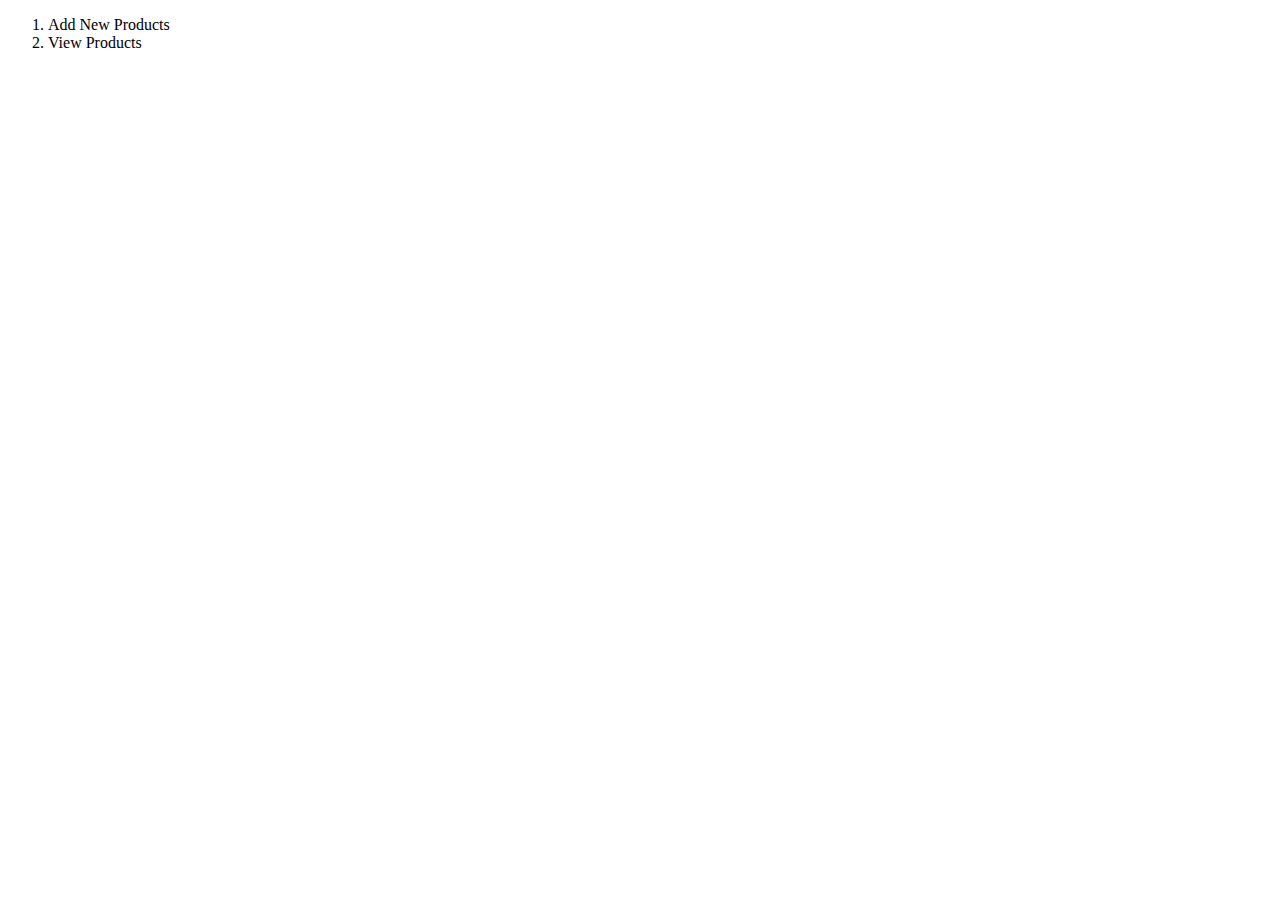
<file: cp/images/Products2do.html>
<!DOCTYPE html PUBLIC "-//W3C//DTD XHTML 1.0 Transitional//EN" "http://www.w3.org/TR/xhtml1/DTD/xhtml1-transitional.dtd">
<html xmlns="http://www.w3.org/1999/xhtml">
<head>
<meta http-equiv="Content-Type" content="text/html; charset=iso-8859-1" />
<title>Products 2 do</title>
</head>
<body>
<ol>
	<li>Add New Products</li>
	<li>View Products</li>
</ol>
</body>
</html>
</file>
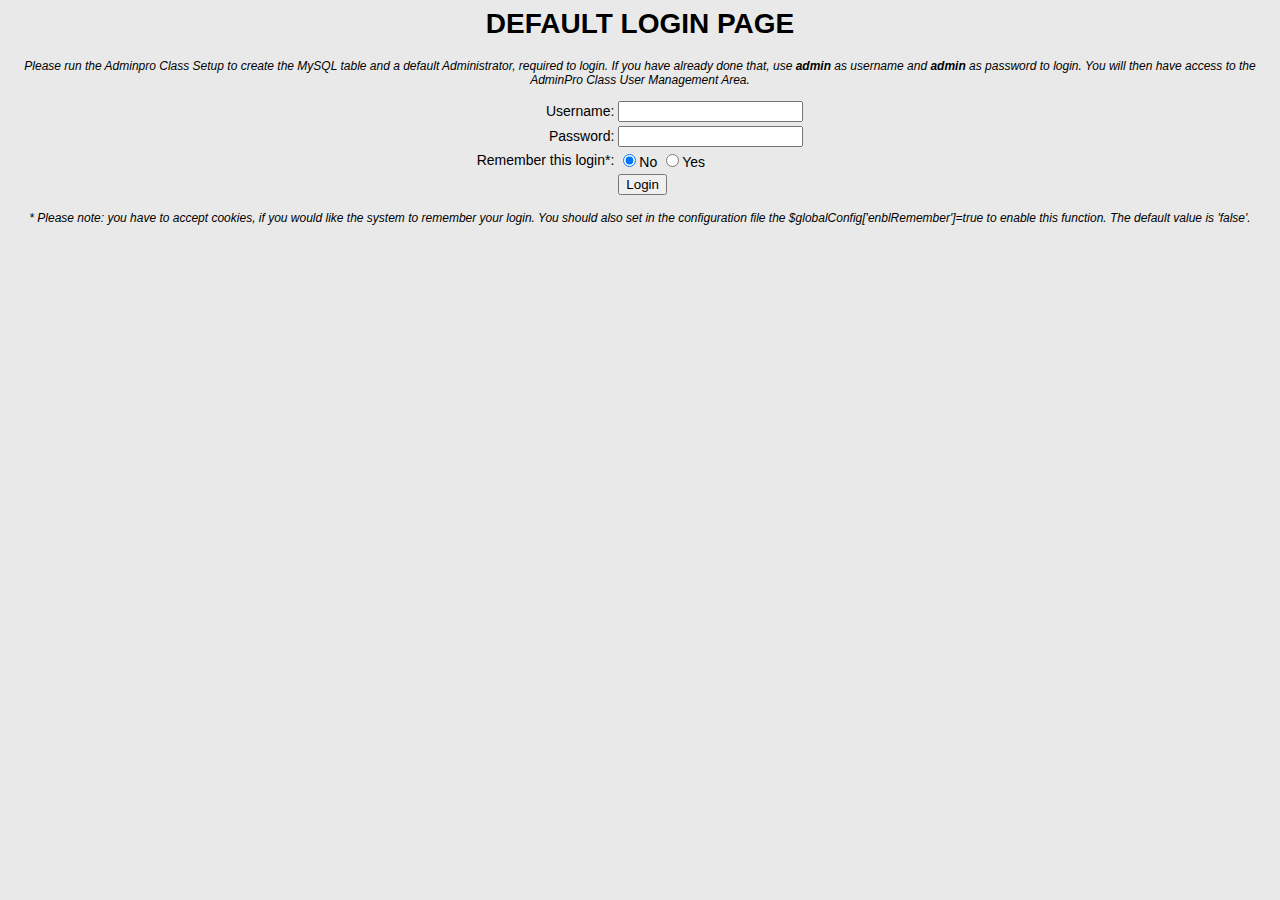
<file: test/user/login.html>
<html>
<head>
<title>Login Page</title>
<style type="text/css">
<!--
body {font-family: Helvetica, Tahoma, Arial, sans-serif; font-size: 12px; text-align: center; font-weight: normal;}
h1 {font-family: Helvetica, Tahoma, Arial, sans-serif; font-size: 28px; text-align: center; font-weight: bold;}
td {font-family: Helvetica, Tahoma, Arial, sans-serif; font-size: 14px; font-weight: normal;}
-->
</style>
</head>
<body bgcolor="#e9e9e9">
<center>
<h1>DEFAULT LOGIN PAGE</h1>
<p><i>Please run the Adminpro Class Setup to create the MySQL table and a default Administrator, required to login. If you have already done that, use <b>admin</b> as username and <b>admin</b> as password to login. You will then have access to the AdminPro Class User Management Area.

</i></p>
<form action="adminuser.php" method="POST">
<input type="hidden" name="action" value="login">
<table align="center" cellpadding="2" cellspacing="0">
<tr><td align="right">Username:</td><td><input type="text" name="userName"></td></tr>
<tr><td align="right">Password:</td><td><input type="password" name="userPass"></td></tr>
<tr><td>Remember this login*:</td><td>
<input type="radio" name="userRemember" value="no" checked>No
<input type="radio" name="userRemember" value="yes">Yes

</td></tr>
<tr><td></td><td><input type="submit" value="Login"></td></tr>
</form>
</table>
<br><i>
* Please note: you have to accept cookies, if you would like the system to remember your login. You should also set in the configuration file the $globalConfig['enblRemember']=true to enable this function. The default value is 'false'.
</i>
</center>
</body>
</html>
</file>
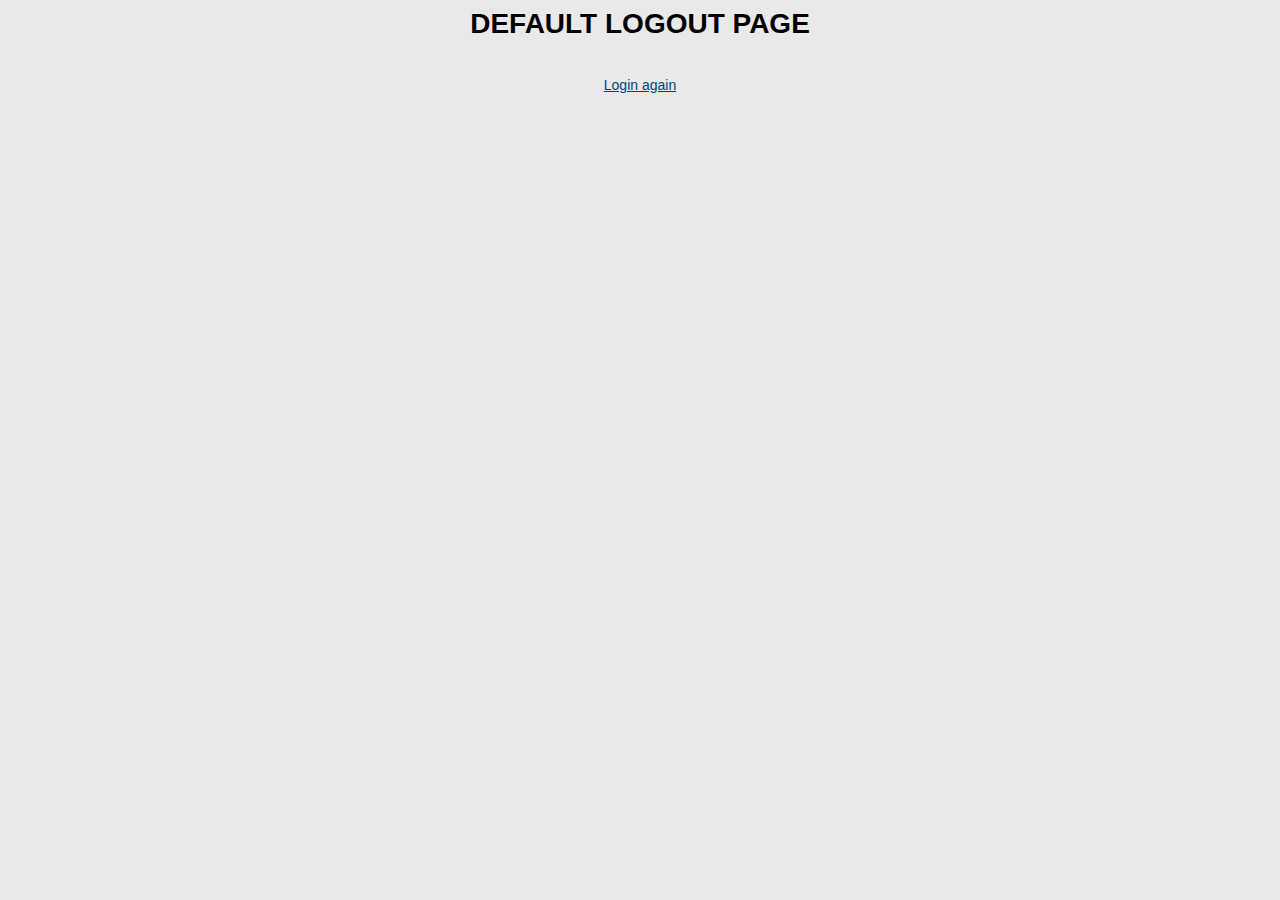
<file: test/user/logout.html>
<html>
<head>
<title>Logout Page</title>
<style type="text/css">
<!--
A {text-decoration: underline; color: #003F80;	text-align: center; font-family: Helvetica, Tahoma, Arial, sans-serif; font-size: 14px; }
A:Hover {text-decoration: none; color: #3163CE; }
h1 {font-family: Helvetica, Tahoma, Arial, sans-serif; font-size: 28px; text-align: center; font-weight: bold;}
-->
</style>
</head>
<body bgcolor="#e9e9e9">
<center>
<h1>DEFAULT LOGOUT PAGE</h1>
<br>
<a href="login.html">Login again</a>
</center>
</body>
</html>
</file>
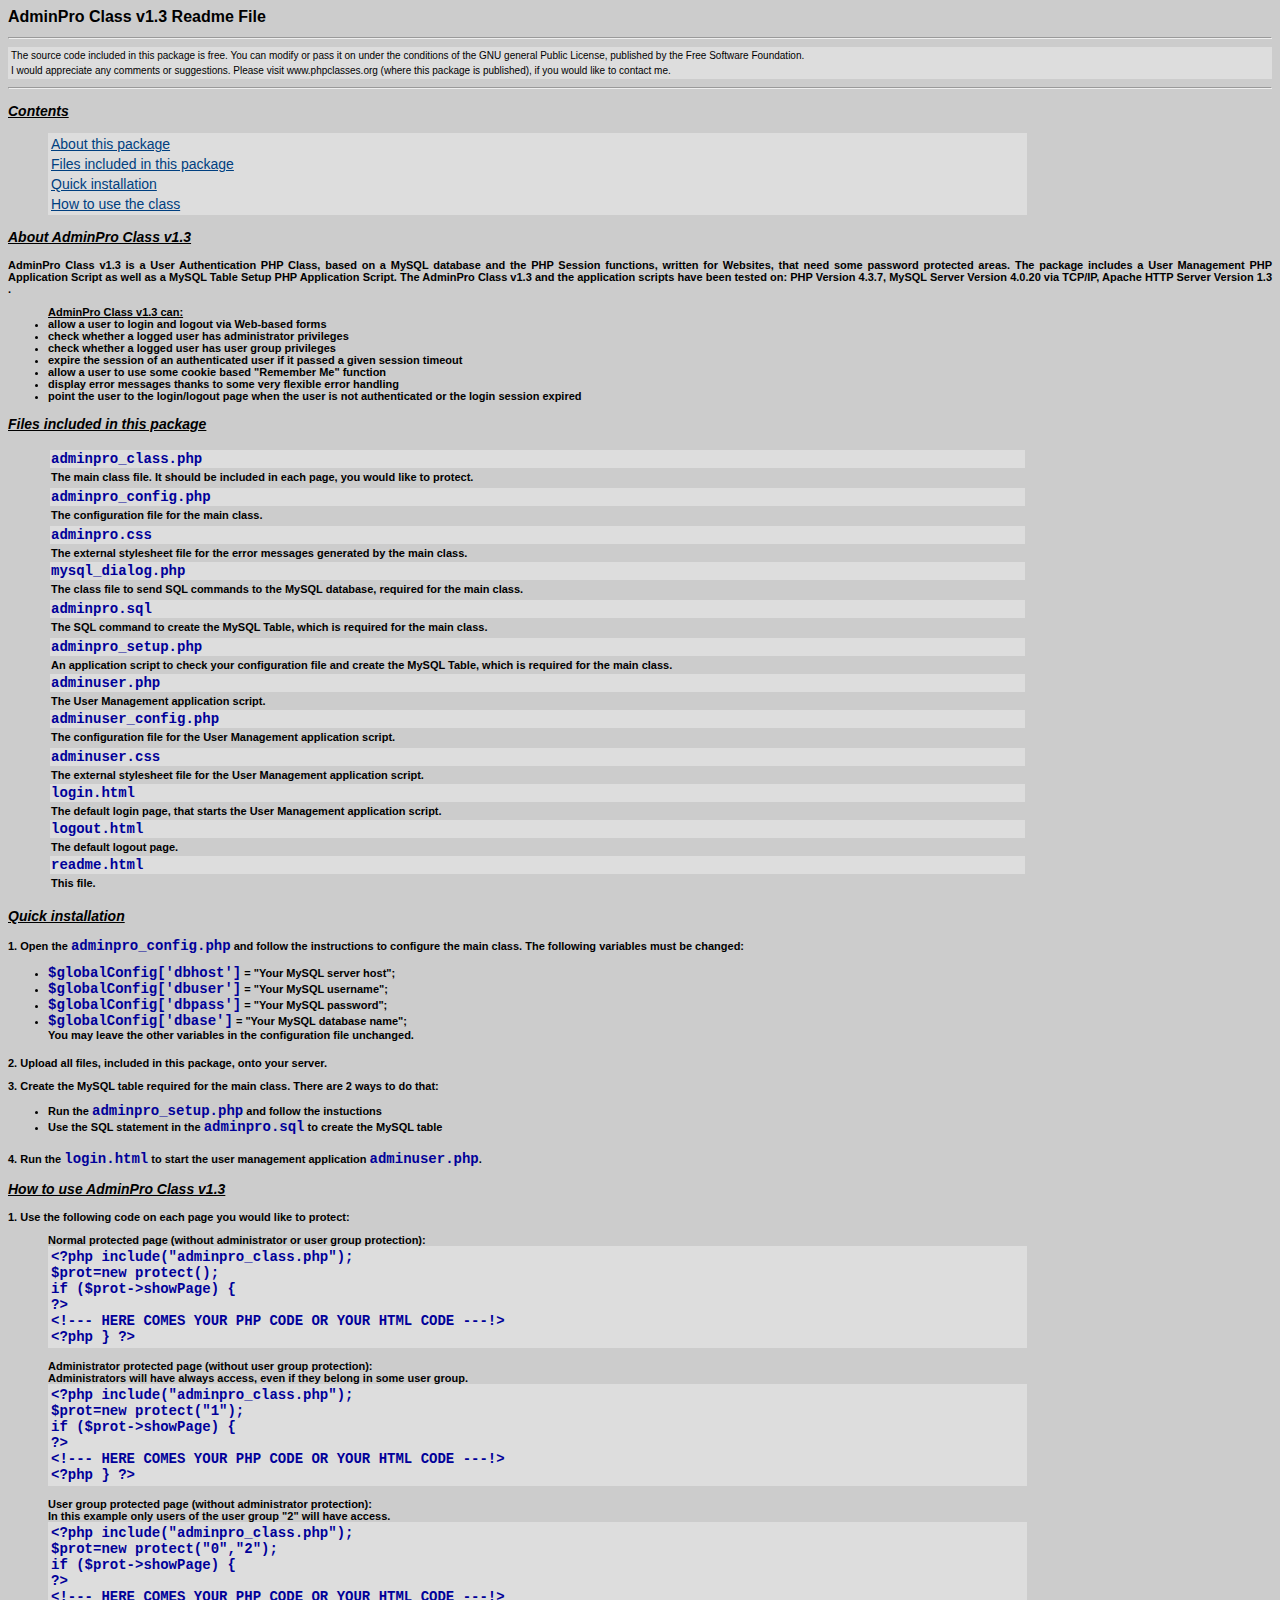
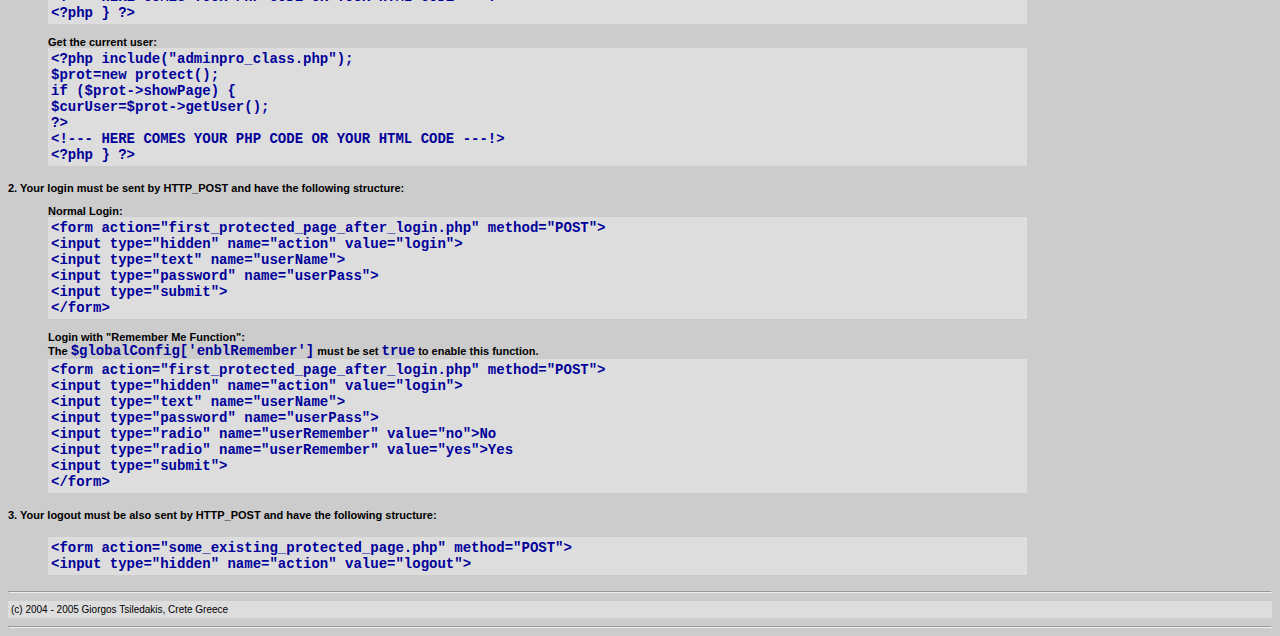
<file: test/user/readme.html>
<html>
<head>
<title>AdminPro Class v1.3 Readme File</title>
<meta http-equiv="Content-Type" content="text/html; charset=iso-8859-1">
<style type="text/css">
<!--
A {text-decoration: underline; color: #003F80;	text-align: center; font-family: Helvetica, Tahoma, Arial, sans-serif; font-size: 14px; }
A:Hover {text-decoration: none; color: #3163CE; }
.normal {font-family: Helvetica, Tahoma, Arial, sans-serif; font-size: 11px; text-align: justify; font-weight: bold;}
.small { font-family: Helvetica, Tahoma, Arial, sans-serif; font-size: 10px}
.header { font-family: Helvetica, Tahoma, Arial, sans-serif; font-size: 16px; font-weight: bold;}
.subheader { font-family: Helvetica, Tahoma, Arial; font-size: 14px; font-weight: bold; font-style: italic; text-decoration: underline;}
.code {  font-family: "Courier New", Courier, mono; font-size: 14px; font-weight: bold; color: #000099; text-align: left}
-->
</style>
</head>

<body bgcolor="#CCCCCC">
<p class="normal"><span class="header">AdminPro Class v1.3 Readme File</span>
</p>
<hr></hr>
<table width="100%" border="0" bgcolor="#DDDDDD">
<tr>
<td class="small">
The source code included in this package is free. You can modify or pass it on under the conditions of the GNU general Public License, published by the Free Software Foundation.
</td>
</tr>
<tr>
<td class="small">
I would appreciate any comments or suggestions. Please visit www.phpclasses.org (where this package is published), if you would like to contact me.
</td>
</tr>
</table>
<hr></hr>
<p class="subheader">Contents</p>
<ul class="normal">
<table width="80%" border="0" bgcolor="#DDDDDD">
<tr><td><a href="#about">About this package</a></td></tr>
<tr><td><a href="#files">Files included in this package</a></td></tr>
<tr><td><a href="#quick">Quick installation</a></td></tr>
<tr><td><a href="#use">How to use the class</a></td></tr>
</table>
</ul>
<p class="subheader"><a name="about"></a>About AdminPro Class v1.3</p>
<p class="normal">AdminPro Class v1.3 is a User Authentication PHP Class, based on a MySQL database and the PHP Session functions, written for Websites, that need some password protected areas. The package includes a User Management PHP Application Script as well as a MySQL Table Setup PHP Application Script. The  AdminPro Class v1.3 and the application scripts have been tested on: PHP Version 4.3.7, MySQL Server Version 4.0.20 via TCP/IP, Apache HTTP Server Version 1.3 .</p>
<ul class="normal">
<u>AdminPro Class v1.3 can:</u>
<li>allow a user to login and logout via Web-based forms</li>
<li>check whether a logged user has administrator privileges</li>
<li>check whether a logged user has user group privileges</li>
<li>expire the session of an authenticated user if it passed a given session timeout</li>
<li>allow a user to use some cookie based "Remember Me" function</li>
<li>display error messages thanks to some very flexible error handling</li>
<li>point the user to the login/logout page when the user is not authenticated or the login session expired</li>
</ul>
<p class="subheader"><a name="files"></a>Files included in this package</p>
<ul>
<table width="80%" border="0">
<tr>
<td class="code" bgcolor="#DDDDDD">adminpro_class.php</td></tr>
<tr><td class="normal">The main class file. It should be included in each page, you would like to protect.</td>
</tr>
<tr>
<tr>
<td class="code" bgcolor="#DDDDDD">adminpro_config.php</td></tr>
<tr><td class="normal">The configuration file for the main class.</td>
</tr>
<tr>
<tr>
<td class="code" bgcolor="#DDDDDD">adminpro.css</td></tr>
<tr><td class="normal">The external stylesheet file for the error messages generated by the main class.</td>
</tr>
<tr>
<td class="code" bgcolor="#DDDDDD">mysql_dialog.php</td></tr>
<tr><td class="normal">The class file to send SQL commands to the MySQL database, required for the main class.</td>
</tr>
<tr>
<tr>
<td class="code" bgcolor="#DDDDDD">adminpro.sql</td></tr>
<tr><td class="normal">The SQL command to create the MySQL Table, which is required for the main class.</td>
</tr>
<tr>
<tr>
<td class="code" bgcolor="#DDDDDD">adminpro_setup.php</td></tr>
<tr><td class="normal">An application script to check your configuration file and create the MySQL Table, which is required for the main class.</td>
</tr>
<tr>
<td class="code" bgcolor="#DDDDDD">adminuser.php</td></tr>
<tr><td class="normal">The User Management application script.</td>
</tr>
<tr>
<td class="code" bgcolor="#DDDDDD">adminuser_config.php</td></tr>
<tr><td class="normal">The configuration file for the User Management application script.</td>
</tr>
<tr>
<tr>
<td class="code" bgcolor="#DDDDDD">adminuser.css</td></tr>
<tr><td class="normal">The external stylesheet file for the User Management application script.</td>
</tr>

<tr>
<td class="code" bgcolor="#DDDDDD">login.html</td></tr>
<tr><td class="normal">The default login page, that starts the User Management application script.</td>
</tr>
<tr>
<td class="code" bgcolor="#DDDDDD">logout.html</td></tr>
<tr><td class="normal">The default logout page.</td>
</tr>
<tr>
<td class="code" bgcolor="#DDDDDD">readme.html</td></tr>
<tr><td class="normal">This file.</td>
</tr>
</table>
</ul>
<p class="subheader"><a name="quick"></a>Quick installation</p>
<p class="normal">1. Open the <span class="code">adminpro_config.php</span> and follow the instructions to configure the main class. The following variables must be changed:
<ul class="normal">
<li><span class="code">$globalConfig['dbhost']</span> = "Your MySQL server host";</li> 
<li><span class="code">$globalConfig['dbuser']</span> = "Your MySQL username";</li>
<li><span class="code">$globalConfig['dbpass']</span> = "Your MySQL password";</li>
<li><span class="code">$globalConfig['dbase']</span> = "Your MySQL database name";</li>
You may leave the other variables in the configuration file unchanged.
</ul>
</p>
<p class="normal">2. Upload all files, included in this package, onto your server.
</p>
<p class="normal">3. Create the MySQL table required for the main class. There are 2 ways to do that:
<ul class="normal">
<li>Run the <span class="code">adminpro_setup.php</span> and follow the instuctions</li> 
<li>Use the SQL statement in the <span class="code">adminpro.sql</span> to create the MySQL table</li>
</ul>
</p>
<p class="normal">4. Run the <span class="code">login.html</span> to start the user management application <span class="code">adminuser.php</span>.
<p class="subheader"><a name="use"></a>How to use AdminPro Class v1.3</p>
<p class="normal">1. Use the following code on each page you would like to protect:
<ul class="normal">
Normal protected page (without administrator or user group protection):
<table width="80%" border="0" bgcolor="#DDDDDD" class="code"><tr><td>
&lt;?php
include(&quot;adminpro_class.php&quot;);<br>
$prot=new protect();<br>
if ($prot-&gt;showPage) {<br>
?&gt;<br>
&lt;!--- HERE COMES YOUR PHP CODE OR YOUR HTML CODE ---!&gt;<br>
&lt;?php
}
?&gt;
</td></tr></table>
<br>
Administrator protected page (without user group protection):<br>
Administrators will have always access, even if they belong in some user group.
<table width="80%" border="0" bgcolor="#DDDDDD" class="code"><tr><td>
&lt;?php
include(&quot;adminpro_class.php&quot;);<br>
$prot=new protect(&quot;1&quot;);<br>
if ($prot-&gt;showPage) {<br>
?&gt;<br>
&lt;!--- HERE COMES YOUR PHP CODE OR YOUR HTML CODE ---!&gt;<br>
&lt;?php
}
?&gt;
</td></tr></table>
<br>
User group protected page (without administrator protection):<br>
In this example only users of the user group "2" will have access.
<table width="80%" border="0" bgcolor="#DDDDDD" class="code"><tr><td>
&lt;?php
include(&quot;adminpro_class.php&quot;);<br>
$prot=new protect(&quot;0&quot;,&quot;2&quot;);<br>
if ($prot-&gt;showPage) {<br>
?&gt;<br>
&lt;!--- HERE COMES YOUR PHP CODE OR YOUR HTML CODE ---!&gt;<br>
&lt;?php
}
?&gt;
</td></tr></table>
<br>
Get the current user:
<table width="80%" border="0" bgcolor="#DDDDDD" class="code"><tr><td>
&lt;?php
include(&quot;adminpro_class.php&quot;);<br>
$prot=new protect();<br>
if ($prot-&gt;showPage) {<br>
$curUser=$prot->getUser();<br>
?&gt;<br>
&lt;!--- HERE COMES YOUR PHP CODE OR YOUR HTML CODE ---!&gt;<br>
&lt;?php
}
?&gt;
</td></tr></table>
</ul>
</p>
<p class="normal">2. Your login must be sent by HTTP_POST and have the following structure:
<ul class="normal">
Normal Login:
<table width="80%" border="0" bgcolor="#DDDDDD" class="code"><tr><td>
&lt;form action=&quot;first_protected_page_after_login.php&quot; method=&quot;POST&quot;&gt;<br>
&lt;input type=&quot;hidden&quot; name=&quot;action&quot; value=&quot;login&quot;&gt;<br>
&lt;input type=&quot;text&quot; name=&quot;userName&quot;&gt;<br>
&lt;input type=&quot;password&quot; name=&quot;userPass&quot;&gt;<br>
&lt;input type=&quot;submit&quot;&gt;<br>
&lt;/form&gt;
</td></tr></table>
<br>
Login with "Remember Me Function":<br>
The <span class="code">$globalConfig['enblRemember']</span> must be set <span class="code">true</span> to enable this function.
<table width="80%" border="0" bgcolor="#DDDDDD" class="code"><tr><td>
&lt;form action=&quot;first_protected_page_after_login.php&quot; method=&quot;POST&quot;&gt;<br>
&lt;input type=&quot;hidden&quot; name=&quot;action&quot; value=&quot;login&quot;&gt;<br>
&lt;input type=&quot;text&quot; name=&quot;userName&quot;&gt;<br>
&lt;input type=&quot;password&quot; name=&quot;userPass&quot;&gt;<br>
&lt;input type=&quot;radio&quot; name=&quot;userRemember&quot; value=&quot;no&quot;&gt;No<br>
&lt;input type=&quot;radio&quot; name=&quot;userRemember&quot; value=&quot;yes&quot;&gt;Yes<br>
&lt;input type=&quot;submit&quot;&gt;<br>
&lt;/form&gt;
</td></tr></table>
</ul>
</p>
<p class="normal">3. Your logout must be also sent by HTTP_POST and have the following structure:
<ul>
<table width="80%" border="0" bgcolor="#DDDDDD" class="code"><tr><td>
&lt;form action=&quot;some_existing_protected_page.php&quot; method=&quot;POST&quot;&gt;<br>
&lt;input type=&quot;hidden&quot; name=&quot;action&quot; value=&quot;logout&quot;&gt;
</td></tr></table>
</ul>
</p>

<hr></hr>
<table width="100%" border="0" bgcolor="#DDDDDD">
<tr>
<td class="small">
(c) 2004 - 2005 Giorgos Tsiledakis, Crete Greece
</td>
</tr>
</table>
<hr></hr>
</body>
</html>
</file>
